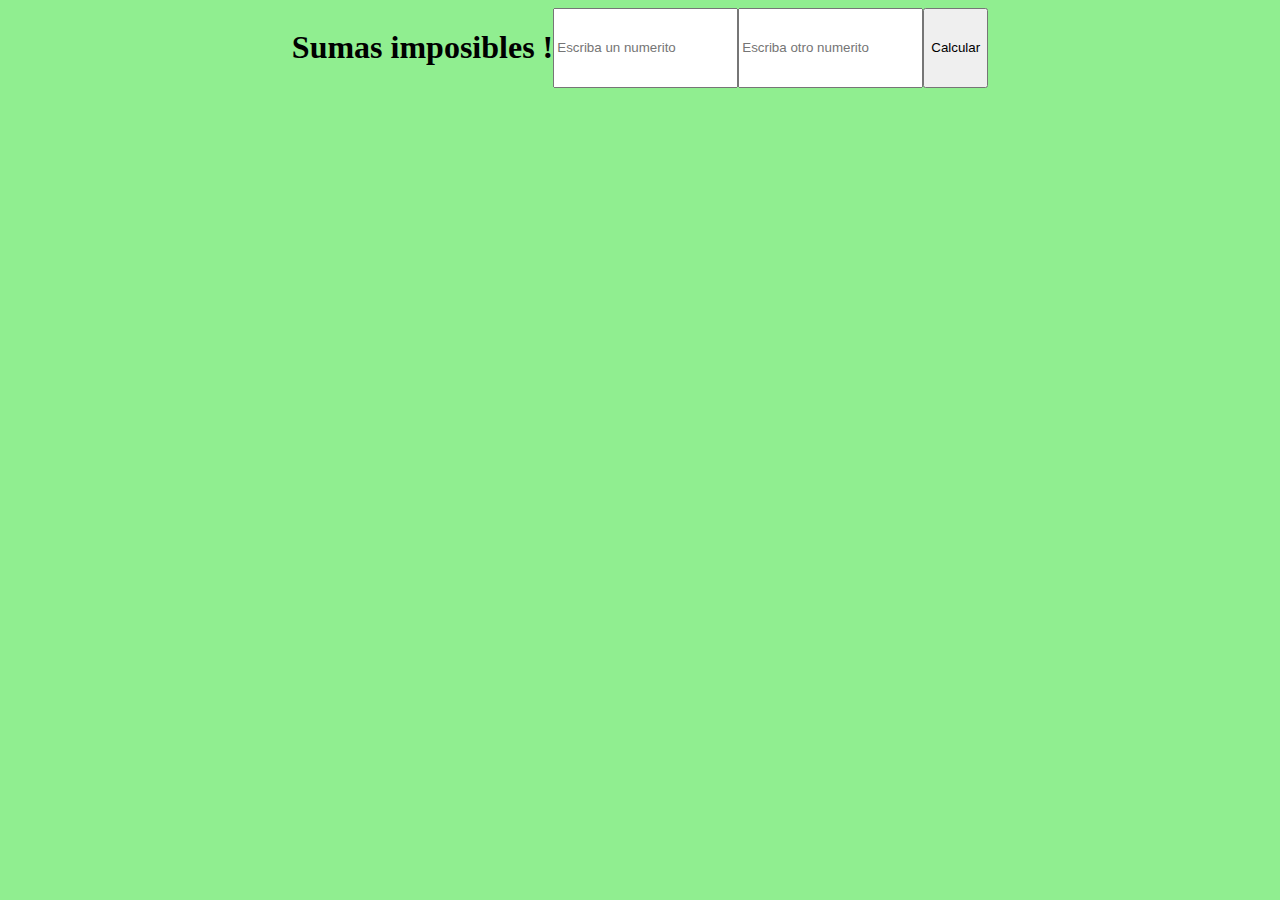
<file: firstexe.html>
<!DOCTYPE html>
<html lang="en">
<head>
    <meta charset="UTF-8">
    <meta http-equiv="X-UA-Compatible" content="IE=edge">
    <meta name="viewport" content="width=device-width, initial-scale=1.0">
    <link rel="stylesheet" href="./firstexe.css">
    <title>FGG RULES</title>
</head>
<body>
    <h1>Sumas imposibles !</h1>
    
    <input  placeholder="Escriba un numerito" id="unoinput" >
    <input placeholder="Escriba otro numerito" id="dosinput">
    <button  onclick="alert(), calculaSuma()" id="calcular">Calcular</button>

<p id="fgg"></p>
<script src="./firstexer.js"></script>
</body>
</html>
</file>
<file: firstexe.css>
body{ background-color: lightgreen;
    text-align: center;
    display: flex;
   justify-content: center;}
</file>
